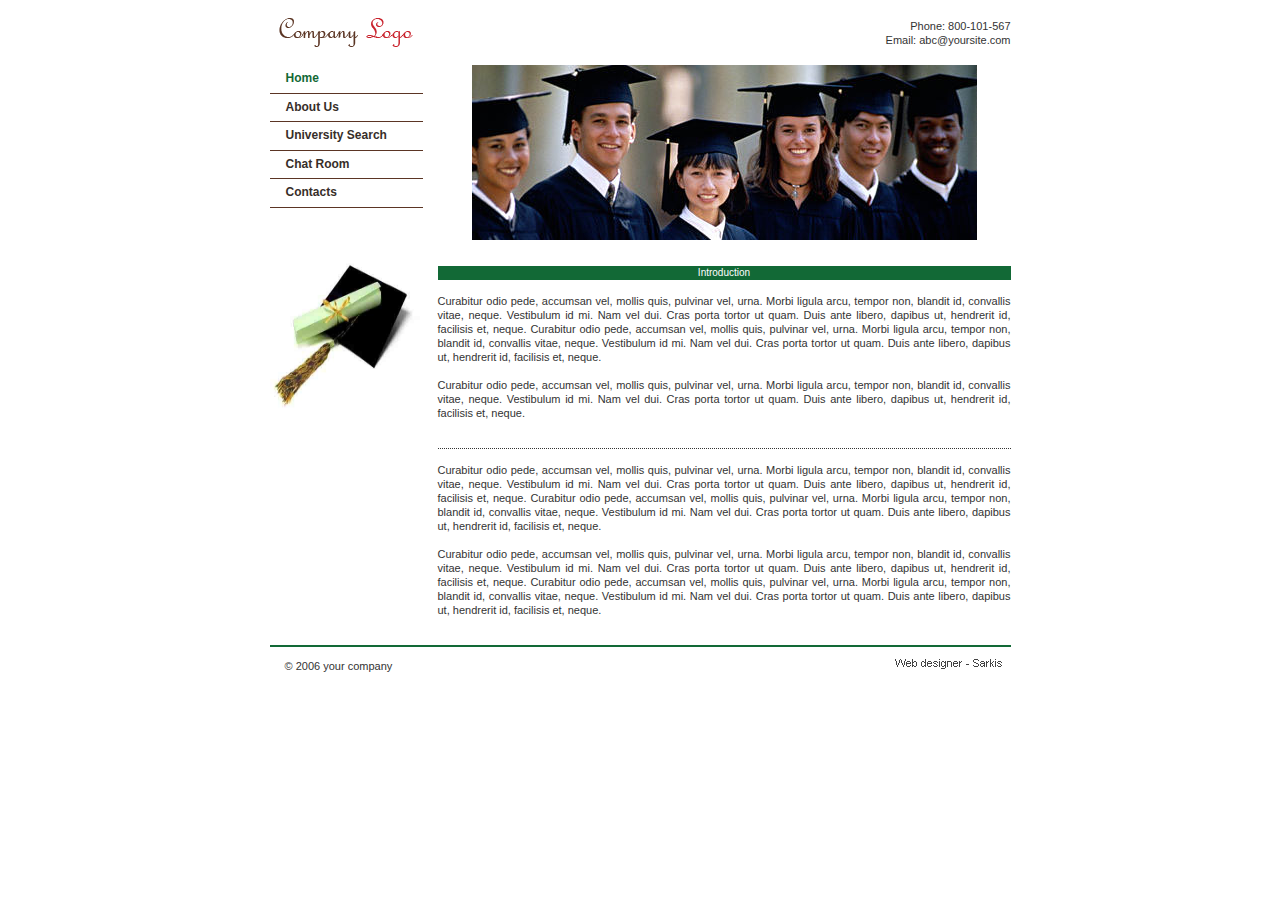
<file: System/template039/index.html>
<!DOCTYPE html PUBLIC "-//W3C//DTD XHTML 1.0 Transitional//EN" "http://www.w3.org/TR/xhtml1/DTD/xhtml1-transitional.dtd">
<html xmlns="http://www.w3.org/1999/xhtml">
<head>
<meta http-equiv="Content-Type" content="text/html; charset=utf-8" />
<title>Welcome to Website</title>
<link href="css/stylesheet.css" rel="stylesheet" type="text/css" media="all" />
</head>

<body>
<table width="100%" border="0" cellspacing="0" cellpadding="0">
  <tr>
    <td align="center" valign="top"><table width="741" border="0" cellspacing="0" cellpadding="0">
      <tr>
        <td align="left" valign="top"><table width="741" border="0" cellspacing="0" cellpadding="0">
          <tr>
            <td width="153" align="left" valign="middle"><img src="images/logo.gif" alt="Company Logo" width="144" height="33" /></td>
            <td width="15" rowspan="2" align="left" valign="top">&nbsp;</td>
            <td height="65" align="right" valign="middle">Phone: 800-101-567<br />
              Email: <a href="mailto:abc@yoursite.com" style="color:#333333; text-decoration:none;">abc@yoursite.com</a></td>
          </tr>
          <tr>
            <td align="left" valign="top"><table width="153" border="0" cellpadding="0" cellspacing="0" class="menu_table">
              <tr>
                <td height="27" align="left" valign="middle"><a href="#index.html" class="left_link" style="color:#126936;">Home</a></td>
              </tr>
              <tr>
                <td height="27" align="left" valign="middle"><a href="#about.html" class="left_link">About Us</a></td>
              </tr>
              <tr>
                <td height="27" align="left" valign="middle"><a href="#cafe.html" class="left_link">University Search</a></td>
              </tr>
              <tr>
                <td height="27" align="left" valign="middle"><a href="#menu.html" class="left_link">Chat Room</a></td>
              </tr>
                           <tr>
                <td height="27" align="left" valign="middle"><a href="#contact.html" class="left_link">Contacts</a></td>
              </tr>
            </table></td>
            <td width="573" align="left" valign="top" class="header_image">&nbsp;</td>
          </tr>
        </table></td>
      </tr>
      <tr>
        <td align="left" valign="top"><table width="100%" border="0" cellspacing="0" cellpadding="0">
          <tr>
            <td width="168" align="left" valign="top"><a href="#offer.html"><img src="images/convo.jpg" alt="Special Offer" width="150" height="150" border="0" class="offer_box" /></a></td>
            <td align="left" valign="top"><table width="573" border="0" cellspacing="0" cellpadding="0">
              <tr>
                <td height="26" align="left" valign="top">&nbsp;</td>
              </tr>
              <tr>
                <td align="center" valign="middle" bgcolor="#126936" style="font-size:10px; color:#FFF;">Introduction</td>
                </tr>
              <tr>
                <td align="left" valign="top">&nbsp;</td>
              </tr>
              <tr>
                <td align="left" valign="top" style="text-align:justify;">Curabitur odio pede, accumsan vel, mollis quis, pulvinar vel, urna. Morbi ligula arcu, tempor non, blandit id, convallis vitae, neque. Vestibulum id mi. Nam vel dui. Cras porta tortor ut quam. Duis ante libero, dapibus ut, hendrerit id, facilisis et, neque.  Curabitur odio pede, accumsan vel, mollis quis, pulvinar vel, urna. Morbi ligula arcu, tempor non, blandit id, convallis vitae, neque. Vestibulum id mi. Nam vel dui. Cras porta tortor ut quam. Duis ante libero, dapibus ut, hendrerit id, facilisis et, neque. <br /><br />
                  Curabitur odio pede, accumsan vel, mollis quis, pulvinar vel, urna. Morbi ligula arcu, tempor non, blandit id, convallis vitae, neque. Vestibulum id mi. Nam vel dui. Cras porta tortor ut quam. Duis ante libero, dapibus ut, hendrerit id, facilisis et, neque. <br /><br /></td>
              </tr>
              <tr>
                <td align="left" valign="top" class="border_bottom">&nbsp;</td>
              </tr>
              <tr>
                <td align="left" valign="top">&nbsp;</td>
              </tr>
              <tr>
                <td align="left" valign="top" style="text-align:justify;">Curabitur odio pede, accumsan vel, mollis quis, pulvinar vel, urna. Morbi ligula arcu, tempor non, blandit id, convallis vitae, neque. Vestibulum id mi. Nam vel dui. Cras porta tortor ut quam. Duis ante libero, dapibus ut, hendrerit id, facilisis et, neque.  Curabitur odio pede, accumsan vel, mollis quis, pulvinar vel, urna. Morbi ligula arcu, tempor non, blandit id, convallis vitae, neque. Vestibulum id mi. Nam vel dui. Cras porta tortor ut quam. Duis ante libero, dapibus ut, hendrerit id, facilisis et, neque. <br /><br />
                  Curabitur odio pede, accumsan vel, mollis quis, pulvinar vel, urna. Morbi ligula arcu, tempor non, blandit id, convallis vitae, neque. Vestibulum id mi. Nam vel dui. Cras porta tortor ut quam. Duis ante libero, dapibus ut, hendrerit id, facilisis et, neque. Curabitur odio pede, accumsan vel, mollis quis, pulvinar vel, urna. Morbi ligula arcu, tempor non, blandit id, convallis vitae, neque. Vestibulum id mi. Nam vel dui. Cras porta tortor ut quam. Duis ante libero, dapibus ut, hendrerit id, facilisis et, neque. <br /><br /></td>
              </tr>
              <tr>
                <td align="left" valign="top">&nbsp;</td>
              </tr>
            </table></td>
          </tr>
        </table></td>
      </tr>
      <tr>
        <td align="left" valign="top"><table width="741" border="0" cellspacing="0" cellpadding="0">
          <tr>
            <td style="border-top:2px solid #126936; padding-left:15px;">&copy; 2006 your company</td>
<!--
We request you retain the full web design copyright notice below including the link to http://www.sarkis-webdesign.com
This not only gives respect to the large amount of time given freely by the designer but also helps build interest, traffic and use of template. If you cannot (for good reason) retain the full design copyright we request you at least leave in place the image Web designer - Sarkis, with linked to http://www.sarkis-webdesign.com. Good luck!

Web designer Sarkis: 2006
// -->
            <td width="117"><a href="http://www.sarkis-webdesign.com/" target="_blank"><img src="images/webdesigner.gif" alt="Freelance Web Designer" width="117" height="39" border="0" /></a></td>
          </tr>
        </table>          </td>
      </tr>
    </table></td>
  </tr>
</table>
</body>
</html>
</file>
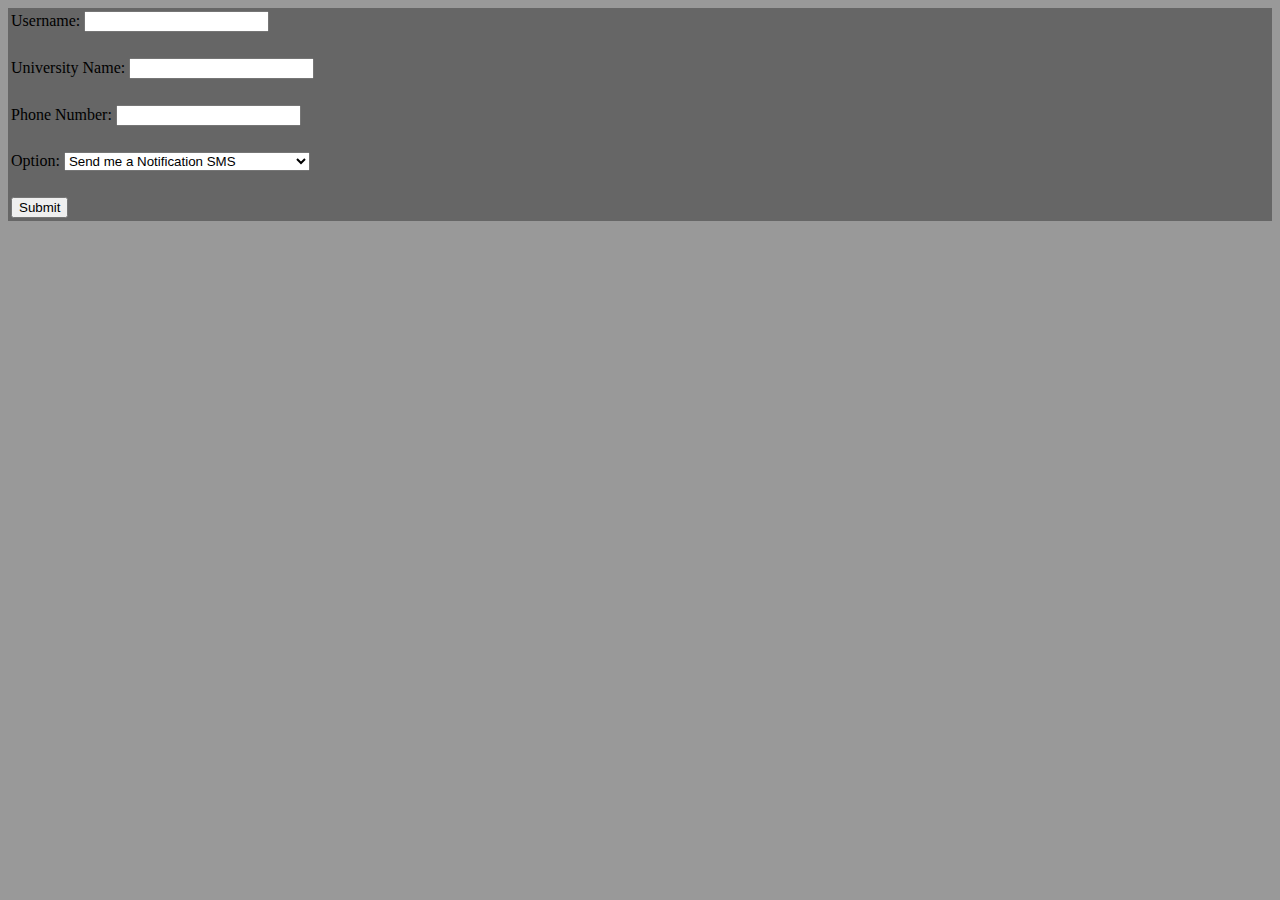
<file: System/subscribe.html>
<!DOCTYPE html PUBLIC "-//W3C//DTD XHTML 1.0 Transitional//EN" "http://www.w3.org/TR/xhtml1/DTD/xhtml1-transitional.dtd">
<html xmlns="http://www.w3.org/1999/xhtml">
<head>
<meta http-equiv="Content-Type" content="text/html; charset=utf-8" />
<link href="style3.css" rel="stylesheet" type="text/css" media="screen" />
<title>Subscribe</title>

</head>

<body bgcolor="#999999" onload = "populateName()">

<script type='text/javascript'>
	function populateName(){
			var ret = getURLParam("univ_name");
			//alert("Param is: " + ret);
			university.value = "";
			university.value = ret;
	}
	function getURLParam(strParamName){
	
	//alert(strParamName);
  var strReturn = "";
  var strHref = window.location.href;
  if ( strHref.indexOf("?") > -1 ){
    var strQueryString = strHref.substr(strHref.indexOf("?")).toLowerCase();
    var aQueryString = strQueryString.split("&");
    for ( var iParam = 0; iParam < aQueryString.length; iParam++ ){
      if ( aQueryString[iParam].indexOf(strParamName.toLowerCase() + "=") > -1 ){
        var aParam = aQueryString[iParam].split("=");
        strReturn = aParam[1];
		//alert(strReturn);
        break;
      }
    }
  }
  return unescape(strReturn);
}
</script>
<div id="subs">
<form name="subscribe" action="subscribe_user.php" method="post" enctype="multipart/form-data">
<table>
<tr>
<td>
Username: <input type="text" name="user"/>
</td>
</tr>
<tr height="20">
</tr>
<tr>
<td>
University Name: <input type="text" name="university" id="university"/>
</td>
</tr>
<tr height="20">
</tr>

<tr>
<td>
Phone Number: <input type="text" name="pno"/>
</td>
</tr>
<tr height="20">
</tr>
<tr>
<td>
Option: 
<select name="type">
	<option value="0">Send me a Notification SMS</option>
    <option vlaue="1">Send me an SMS with the information</option>
</select>
</td>
</tr>
<tr height="20">
</tr>
<tr>
<td>
<input type="submit" onclick=""/>
</td>
</tr>
</table>
</form>
</div>
</body>
</html>
</file>
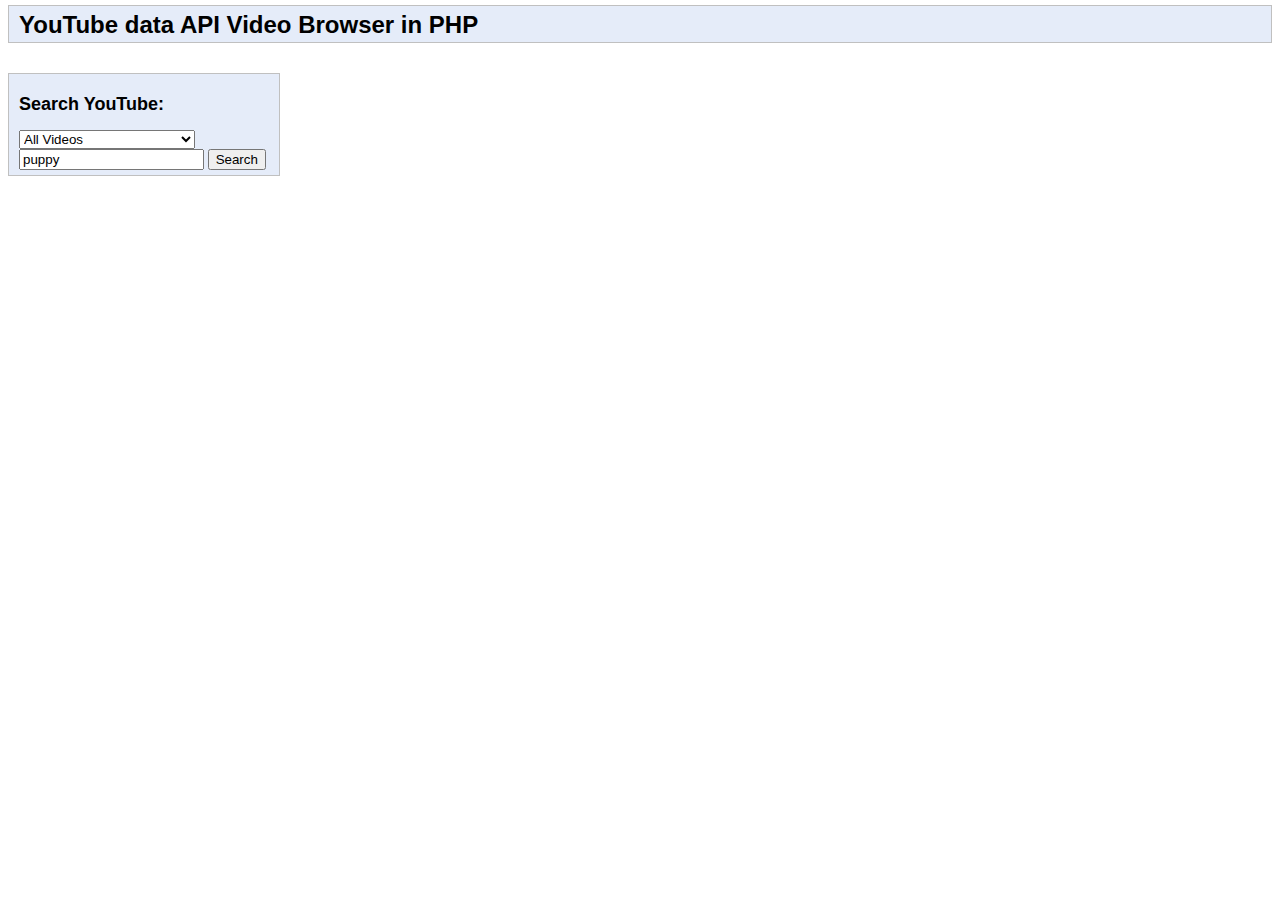
<file: YoutubeFiles/interface.html>
<!---
/**
 * Zend Framework
 *
 * LICENSE
 *
 * This source file is subject to the new BSD license that is bundled
 * with this package in the file LICENSE.txt.
 * It is also available through the world-wide-web at this URL:
 * http://framework.zend.com/license/new-bsd
 * If you did not receive a copy of the license and are unable to
 * obtain it through the world-wide-web, please send an email
 * to license@zend.com so we can send you a copy immediately.
 *
 * @category   Zend
 * @package    Zend_Gdata
 * @subpackage Demos
 * @copyright  Copyright (c) 2005-2011 Zend Technologies USA Inc. (http://www.zend.com)
 * @license    http://framework.zend.com/license/new-bsd     New BSD License
 */
-->
<html>
<head>
  <title>YouTube data API Video Browser in PHP</title>
  <link href="video_browser.css" type="text/css" rel="stylesheet"/>
  <script src="video_browser.js" type="text/javascript"></script>
</head>
<body>
<div id="main">
  <div id="titleBar">
    <div id="titleText"><h1>YouTube data API Video Browser in PHP</h1></div>
    <div id="searchBox" style="display: none;">
      <form id="searchForm" onsubmit="ytvbp.listVideos(this.queryType.value, this.searchTerm.value, 1); return false;">
        <select name="queryType" onchange="ytvbp.queryTypeChanged(this.value, this.form.searchTerm);">
          <option value="all" selected="true">All Videos</option>
          <option value="top_rated">Top Rated Videos</option>
          <option value="most_viewed">Most Viewed Videos</option>
          <option value="recently_featured">Recently Featured Videos</option>

        </select>
        <input name="searchTerm" type="text" value="puppy">
        <input type="submit" value="Search">
      </form>
    </div>
    <br />
  </div>
  <br clear="all" />
  <div id="mainSearchBox">
    <h2>Search YouTube:</h2>
    <form id="mainSearchForm" onsubmit="ytvbp.listVideos(this.queryType.value, this.searchTerm.value, 1); document.forms.searchForm.searchTerm.value=this.searchTerm.value; ytvbp.hideMainSearch(); document.forms.searchForm.queryType.selectedIndex=this.queryType.selectedIndex; return false;">
      <select name="queryType" onchange="ytvbp.queryTypeChanged(this.value, this.form.searchTerm);">
        <option value="all" selected="true">All Videos</option>
        <option value="top_rated">Top Rated Videos</option>
        <option value="most_viewed">Most Viewed Videos</option>
        <option value="recently_featured">Recently Featured Videos</option>

      </select>
      <input name="searchTerm" type="text" value="puppy">
      <input type="submit" value="Search">
    </form>
  </div>
  <br clear="all" />
  <div id="searchResults">
    <div id="searchResultsListColumn">
      <div id="searchResultsVideoList"></div>
      <div id="searchResultsNavigation">
        <form id="navigationForm">
          <input type="button" id="previousPageButton" onclick="ytvbp.listVideos(ytvbp.previousQueryType, ytvbp.previousSearchTerm, ytvbp.previousPage);" value="Back" style="display: none;"></input>
          <input type="button" id="nextPageButton" onclick="ytvbp.listVideos(ytvbp.previousQueryType, ytvbp.previousSearchTerm, ytvbp.nextPage);" value="Next" style="display: none;"></input>
        </form>
      </div>
    </div>
    <div id="searchResultsVideoColumn">
      <div id="videoPlayer"></div>
    </div> 
  </div>
</div>
</body>
</html>
</file>
<file: System/template039/css/stylesheet.css>
/* CSS Basic Document */
body
{
margin:0px auto;
padding:0px;
background-color:#FFFFFF;

}
.menu_table td
{
	
border-bottom:1px solid #5B3524;
height:27.5px;
padding-left:16px;
}
.offer_box
{
	margin-top: 20px;
}

.border_bottom
{
border-bottom:1px dotted #333333;
}



/* CSS Background image Document */
.header_image
{
background:url(../images/convocation.jpg) center top no-repeat;
height:175px;

}







/* CSS Background image Document */
body {
	font-family: Verdana, Arial, Helvetica, sans-serif;
	font-size: 11px;
	font-style: normal;
	line-height: 14px;
	font-weight: normal;
	font-variant: normal;
	text-transform: none;
	color: #333333;
	text-decoration: none;
}
.left_link
{
	font-family: Verdana, Arial, Helvetica, sans-serif;
	font-size: 12px;
	font-style: normal;
	line-height: 27.5px;
	font-weight: bold;
	font-variant: normal;
	text-transform: none;
	color: #372E29;
	background-color:inherit;
	text-decoration: none;
	}
.left_link:hover
{
color:#126936;
text-decoration:none;
background-color:inherit;
}
</file>
<file: System/style3.css>
@charset "utf-8";
/* CSS Document */

#subs{
	background:#666;	
	height: 100%;
	width:100%;
}

#subs form{
	background:#666;	
	height: 100%;
	width:100%;
}
</file>
<file: YoutubeFiles/video_browser.css>
body {
  background-color: white;
  color: black;
  font-family: Arial, sans-serif;
  font-size: small;
  margin: 8px;
  margin-top: 3px;
}

img {
  border: 0;
}

table {
  border-collapse: collapse;
}

th, td {
  padding: 0;
  vertical-align: top;
  text-align: left;
}

a:link {
  color: #0000cc;
}

a:active {
  color: #cc0000;
}

a:visited {
  color: #551a8b;
}

h1 {
  font-size: x-large;
  margin-top: 0px;
  margin-bottom: 5px;
}

h2 {
  font-size: large;
}

h3 {
  font-size: medium;
}

h4 {
  font-size: small;
}

form {
  display: inline;
  margin: 0;
  padding: 0;
}

li {
  margin-bottom: 0.25em;
}

pre, code {
  color: #007000;
  font-family: "bogus font here", monospace;
  font-size: 100%;
}

pre {
  border: 1px solid silver;
  background-color: #f5f5f5;
  padding: 0.5em;
  overflow: auto;
  margin: 2em;
}

pre ins {
  color: #cc0000;
  font-weight: bold;
  text-decoration: none;
}

/* "Selected" links */

a.selected, .selected a, .selected {
  color: black;
  font-weight: bold;
  text-decoration: none;
}

a.selected:visited, .selected a:visited {
  color: black;
}

p.videoDescription {
  font-size: small;
  margin: 0;
  padding: 0;
}

.videoList td {
  padding-bottom: 5px; 
  padding-right: 5px; 
}

#titleBar {
  border: 1px solid silver;
  background-color: #e5ecf9;
  font-size: large;
  font-weight: bold;
  margin: 0;
  padding: 0;
  padding-top: 5px;
  padding-bottom: 10px;
  padding-left: 10px;
  padding-right: 10px;
  margin-top: 5px;
  margin-bottom: 15px;
}

#titleText {
  float: left;
}

#searchBox {
  float: right;
}

#mainSearchBox {
  background-color: #e5ecf9;
  border: 1px solid silver;
  width: 250;
  padding-top: 5px;
  padding-bottom: 5px;
  padding-left: 10px;
  padding-right: 10px;
}

#searchResults {
  width: 100%;
}

#searchResultsListColumn {
  float: left;
  width: 47%;
}

#searchResultsVideoColumn {
  float: right;
  width: 47%;
}
</file>
